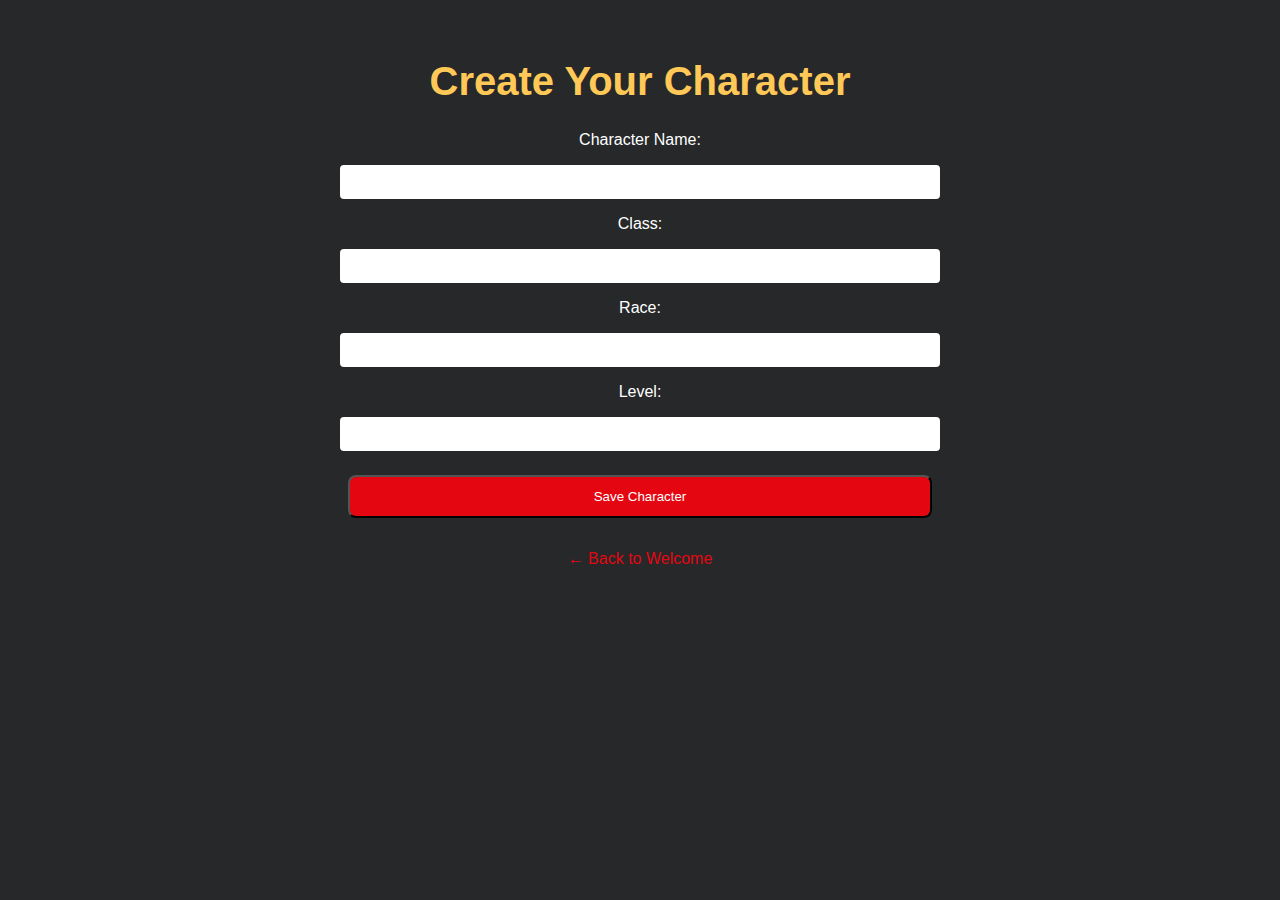
<file: character.html>
<!DOCTYPE html>
<html lang="en">
<head>
    <meta charset="UTF-8">
    <meta name="viewport" content="width=device-width, initial-scale=1.0">
    <title>Create Character</title>
    <link rel="stylesheet" href="styles/styles.css">
</head>
<body>
    <div class="container">
    <h1>Create Your Character</h1>
    <form id="characterForm">
      <label for="name">Character Name:</label>
      <input type="text" id="name" name="name" required>

      <label for="class">Class:</label>
      <input type="text" id="class" name="class" required>

      <label for="race">Race:</label>
      <input type="text" id="race" name="race" required>

      <label for="level">Level:</label>
      <input type="number" id="level" name="level" min="1" max="20" required>

      <button class="btn" type="submit">Save Character</button>
    </form>
    <a href="index.html" class="back-link">← Back to Welcome</a>
  </div>
</body>
</html>
</file>
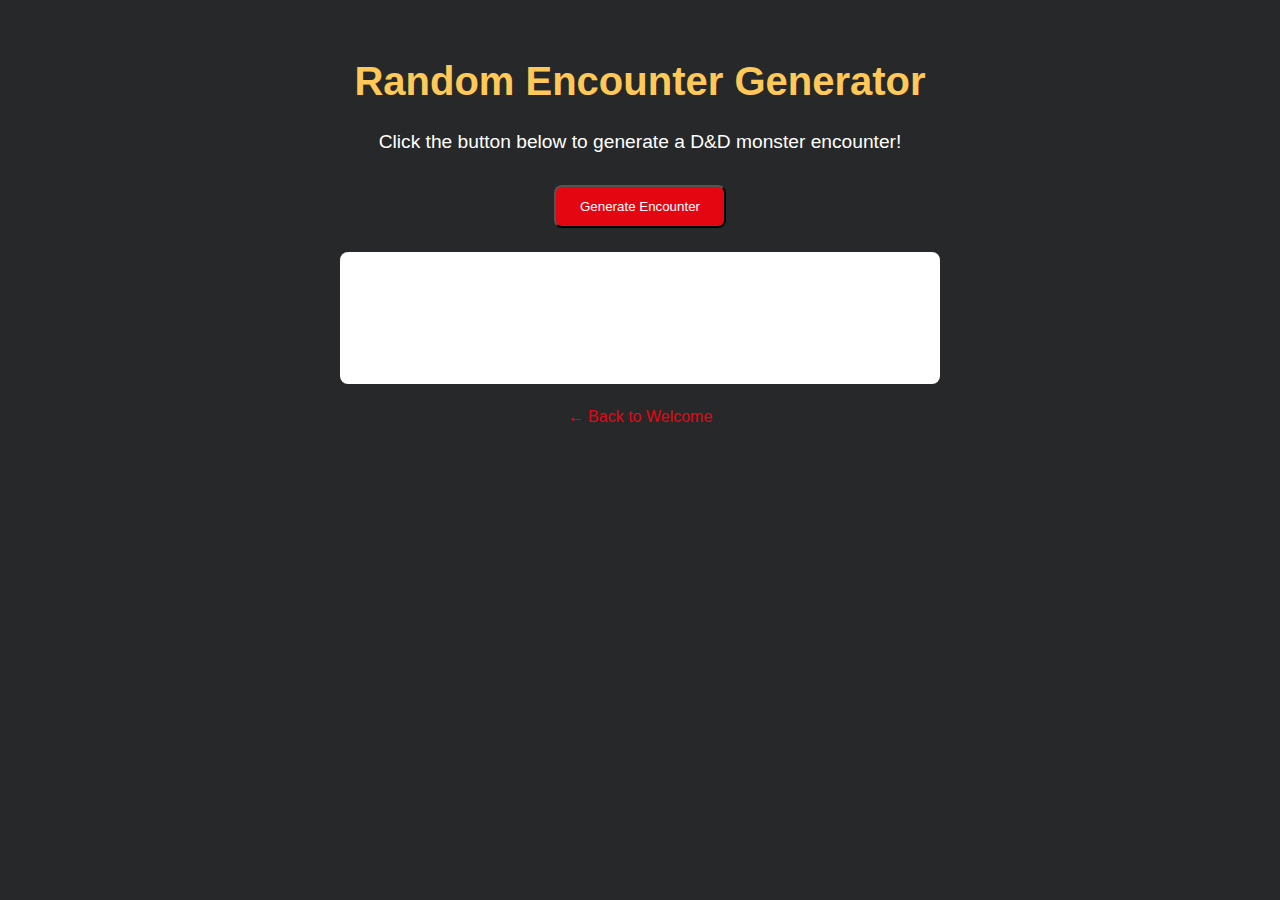
<file: encounter.html>
<!DOCTYPE html>
<html lang="en">
<head>
    <meta charset="UTF-8">
    <meta name="viewport" content="width=device-width, initial-scale=1.0">
    <title>Encounter Generator</title>
    <link rel="stylesheet" href="styles/styles.css">
</head>
<body class="encounter-page">
    <div class="container">
        <h1>Random Encounter Generator</h1>
        <p>Click the button below to generate a D&D monster encounter!</p>
        <button class="btn" id="generateBtn">Generate Encounter</button>
        <div id="encounterDisplay" class="output-box"></div>
        <a href="index.html" class="back-link">← Back to Welcome</a>
  </div>    
</body>
</html>
</file>
<file: styles/styles.css>
body {
  margin: 0;
  font-family: 'Segoe UI', sans-serif;
  background-color: #26282A;
  color: #fff;
}

nav {
    text-align: center;
}

.container {
  max-width: 600px;
  margin: auto;
  padding: 2rem;
  text-align: center;
}

h1 {
  color: #ffc857;
  font-size: 2.5rem;
}

p {
  font-size: 1.2rem;
  margin-bottom: 1.5rem;
}

nav a.btn, .btn {
  display: inline-block;
  background-color: #E40712;
  color: white;
  padding: 0.75rem 1.5rem;
  text-decoration: none;
  margin: 0.5rem;
  border-radius: 8px;
}

.btn:hover {
  background-color: white;
  color: black;
}

form {
  display: flex;
  flex-direction: column;
  gap: 1rem;
}

input, select {
  padding: 0.5rem;
  border-radius: 4px;
  border: none;
  font-size: 1rem;
}

.output-box {
  margin-top: 1rem;
  padding: 1rem;
  background-color: white;
  border-radius: 8px;
  min-height: 100px;
}

.back-link {
  display: inline-block;
  margin-top: 1.5rem;
  color: #E40712;
  text-decoration: none;
}
</file>
